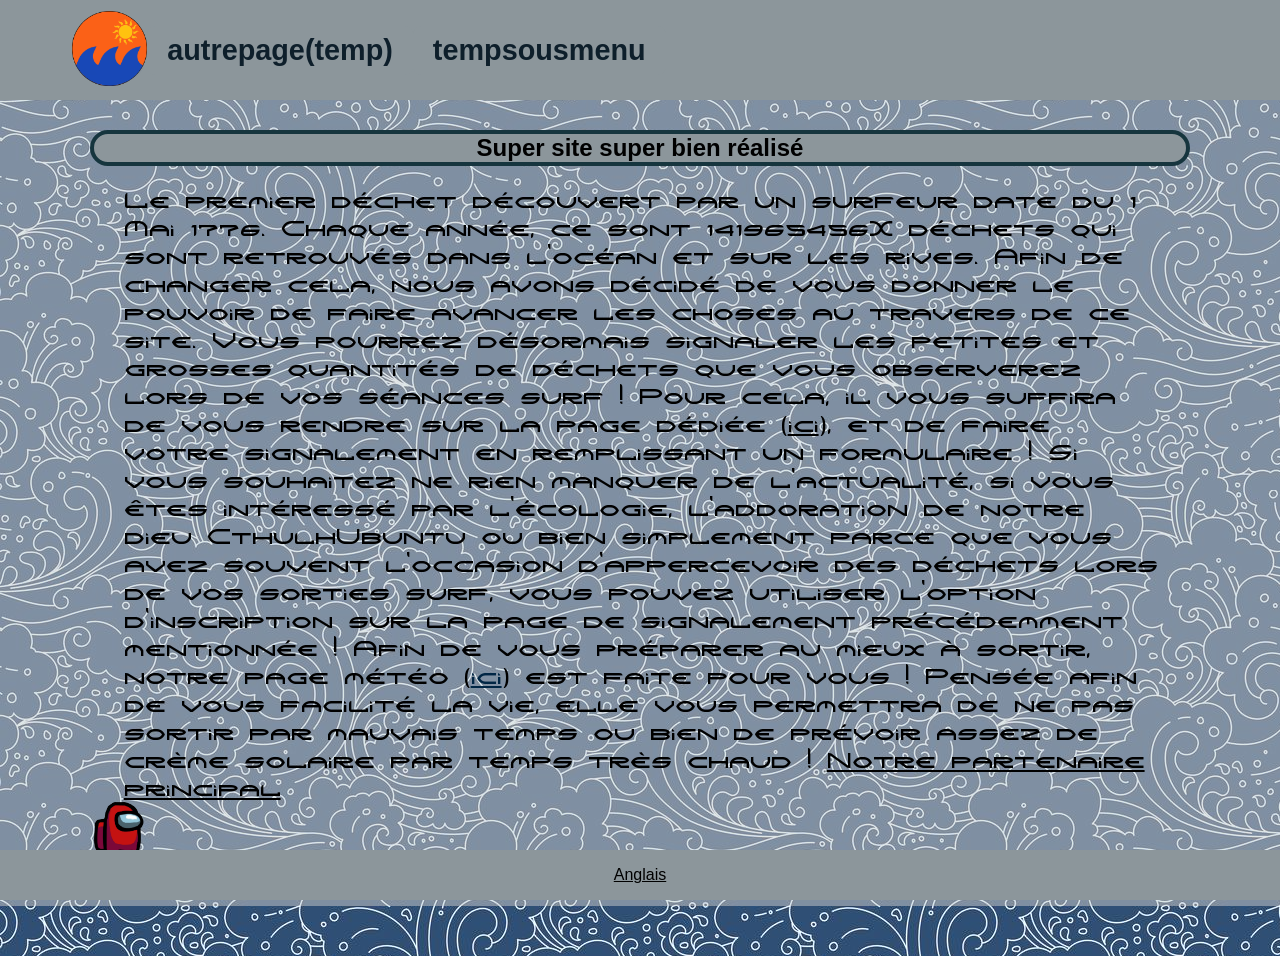
<file: view/index.html>
<!DOCTYPE html>
<html lang="fr">
<head>
    <meta charset="utf-8">
    <title>Temp</title>
    <link rel="stylesheet" type="text/css" href="../CSS/general.css">
    <link rel="stylesheet" type="text/css" href="../CSS/index.css">
    <link rel="icon" href="../assets/icon.png"/>
</head>

<body>
<header>

    <div id="divLogo">
        <a href="index.html"><img alt="Logo" src="../assets/icons/jour.png" id="logo"></a>

        <script type="text/javascript">
            var logo = document.getElementById('logo');
            var now = new Date();
            var hour = now.getHours();
            printTime(hour);

            function printTime(hour){
                if(hour>=0 && hour<8 || hour>=20 && hour<=23) {
                    logo.src = "../assets/icons/nuit.png";
                }
                else if(hour>=8 && hour<16){
                    logo.src = "../assets/icons/jour.png";
                }
                else if(hour>=16 && hour<20){
                        logo.src = "../assets/icons/crepuscule.png";
                }
            }
        </script>

    </div>

    <nav>
        <ul id="menu">
            <li><a href="autrepage.html">autrepage(temp)</a></li>
            <li><a href="possiblesousmenu.html">tempsousmenu</a>
                <ul class="sousMenuNR">
                    <li><a href="1.html">1</a></li>
                    <li><a href="2.html">2</a></li>
                    <li><a href="3.html">3</a></li>
                </ul>
            </li>
        </ul>
    </nav>

    <div id="burger">
        <img alt="burger" id="imgBurger" src="../assets/burger.png">
        <ul id="menuBurger">
            <li><a href="index.html">Accueil</a></li>
            <li><a href="autrepage.html">autrepage(temp)</a></li>
            <li><a href="possiblesousmenu.html">tempsousmenu</a>
                <ul class="sousMenuNR">
                    <li><a href="1.html">1</a></li>
                    <li><a href="2.html">2</a></li>
                    <li><a href="3.html">3</a></li>
                </ul>
            </li>
        </ul>
    </div>
</header>

<main>
    <h2>Super site super bien réalisé</h2>
    <div><p>Le premier déchet découvert par un surfeur date du 1 Mai 1776.
        Chaque année, ce sont 141965456X déchets qui sont retrouvés dans l'océan et sur les rives.
Afin de changer cela, nous avons décidé de vous donner le pouvoir de faire avancer les choses au travers de ce site.
Vous pourrez désormais signaler les petites et grosses quantités de déchets que vous observerez lors de vos séances surf !
Pour cela, il vous suffira de vous rendre sur la page dédiée (<a href="view/dechetTrouve.html">ici</a>), et de faire votre signalement en remplissant un formulaire !
Si vous souhaitez ne rien manquer de l'actualité, si vous êtes intéressé par l'écologie, l'addoration de notre dieu CthulhUbuntu ou bien
simplement parce que vous avez souvent l'occasion d'appercevoir des déchets lors de vos sorties surf, vous pouvez utiliser l'option d'inscription
sur la page de signalement précédemment mentionnée !
Afin de vous préparer au mieux à sortir, notre page météo (<a href="">ici</a>) est faite pour vous ! 
Pensée afin de vous facilité la vie, elle vous permettra de ne pas sortir par mauvais temps ou bien de prévoir assez de crème solaire par temps très chaud !

        <a href="https://www.nationilluminati.com/">Notre partenaire principal</a>
    </p></div>
    <div>
      <img src="../assets/crewmates/red.png" alt="red" id="red" class="au" onclick="document.getElementById('red').src='../assets/crewmates/red-dead.png'">
    </div>

    </div>
</main>

<footer>
  <a href="index_en.html">Anglais</a>
</footer>

</body>
</html>
</file>
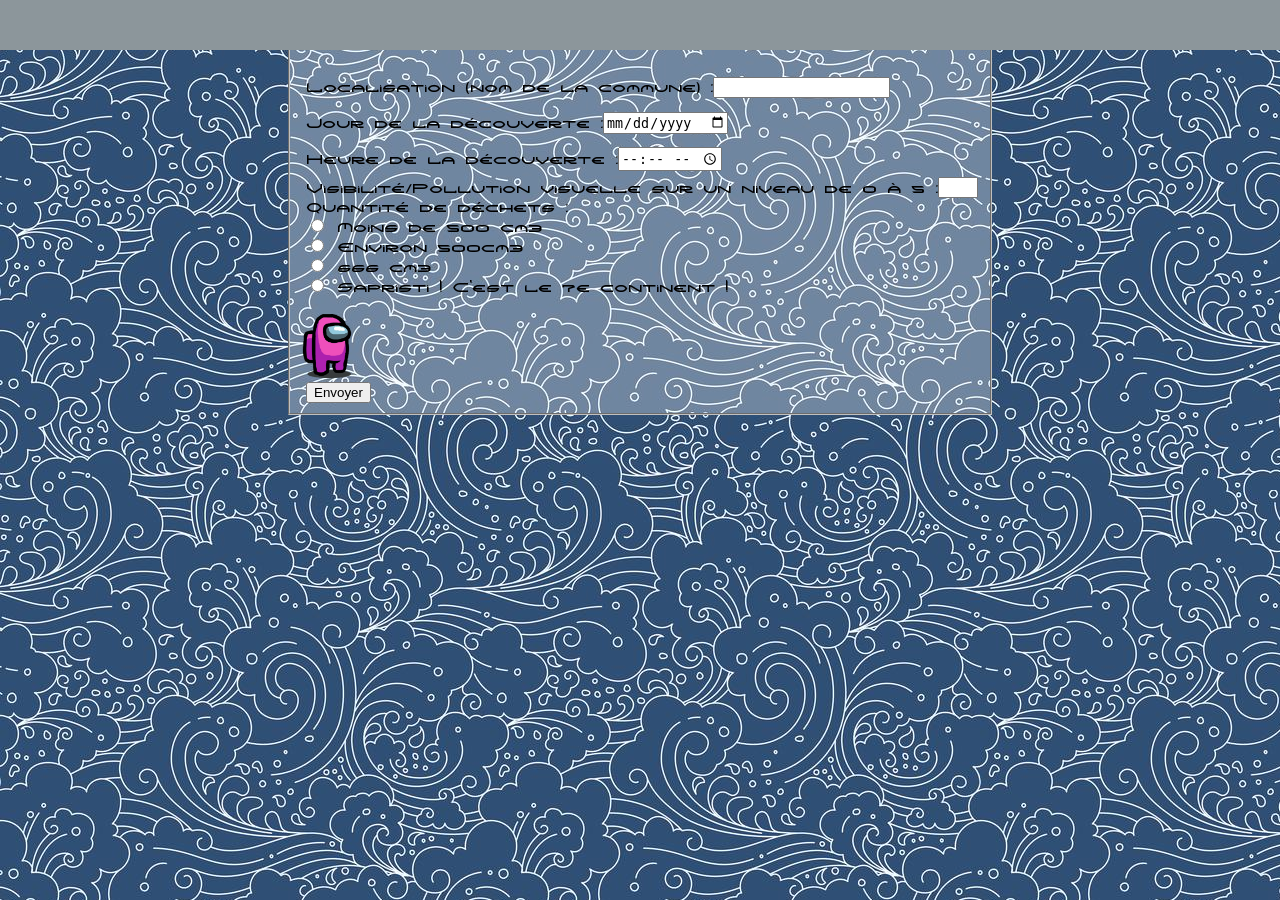
<file: view/dechetTrouve.html>
<!DOCTYPE html>
<html lang="fr">
<head>
	<meta charset="utf-8">
	<title>Temp</title>
	<link rel="stylesheet" type="text/css" href="../CSS/general.css">
	<link rel="stylesheet" type="text/css" href="../CSS/dechet.css">
	<link rel="icon" href="../assets/icon.png"/>
</head>
<body>
	<header></header>

		
		<fieldset>
		<h3>Dechet trouve</h3>
			<div>
			<label for="place"> Localisation (nom de la commune) : </label><br>
			<input type="text" id="lieu" name="place" required="*" required><br><br>
		</div>

		<div>
			<label for="day"> Jour de la découverte : </label><br>
			<input type="date" id="jour" name="day"><br><br>
		</div>
		
		<div>
			<label for="time"> Heure de la découverte : </label><br>
			<input type="time" id="heure" name="time"><br><br>
		</div>

		<div>
			<label for="vsblty"> Visibilité/Pollution visuelle sur un niveau de 0 à 5 : </label>
			<input type="number" id="pollution" name="vsblty" min="0" max="5">
		</div>

		<div>
			<label for="qtty"> Quantité de déchets : <br>
			<input type="radio" id="qtte" name="qtty">
  			<label for="qtty">Moins de 500 cm3</label><br>
  			<input type="radio" id="qtte" name="qtty">
 			<label for="qtty">Environ 500cm3</label><br>
 			<input type="radio" id="qtte" name="qtty">
 			<label for="qtty">666 cm3</label><br>
 			<input type="radio" id="qtte" name="qtty">
 			<label for="qtty">Sapristi ! C'est le 7e continent !</label><br><br>
		</div>
			<img src="../assets/crewmates/pink.png" alt="pink" id="pink" class="au" onclick="document.getElementById('pink').src='../assets/crewmates/pink-dead.png'">
		<div>
		<input type="submit" value="Envoyer">
		</div>
	</fieldset>
</body>
</html>
</file>
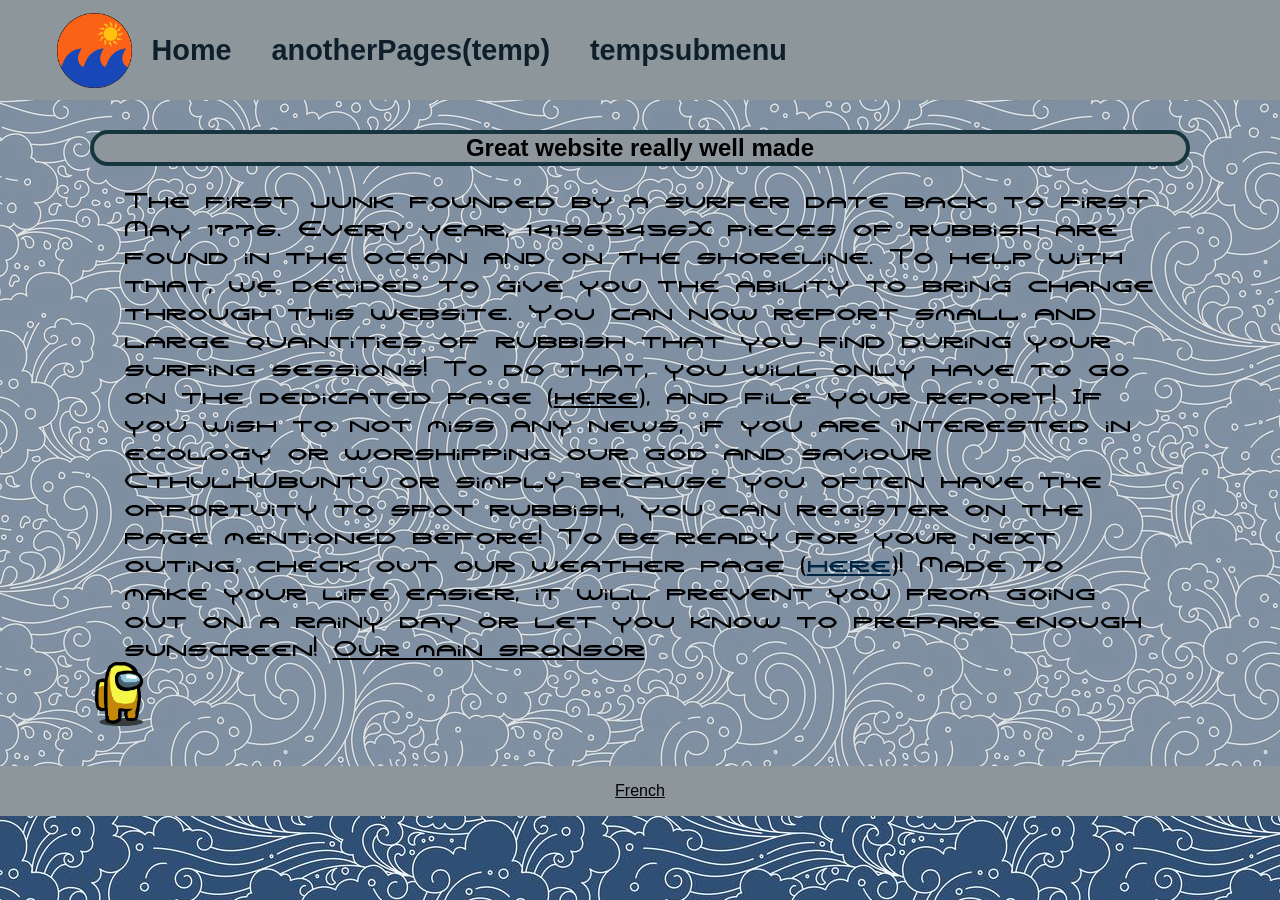
<file: view/index_en.html>
<!DOCTYPE html>
<html lang="en">
<head>
    <meta charset="utf-8">
    <title>Temp</title>
    <link rel="stylesheet" type="text/css" href="../CSS/general.css">
    <link rel="stylesheet" type="text/css" href="../CSS/index.css">
    <link rel="icon" href="../assets/icon.png"/>
</head>

<body>
<header>

    <div id="divLogo">
        <img alt="Logo" src="../assets/icons/jour.png" id="logo">
        <!DOCTYPE html>
        <html>
        <body>
        <script type="text/javascript">
            var logo = document.getElementById('logo');
            var now = new Date();
            var hour = now.getHours();
            printTime(hour);

            function printTime(hour){
                if(hour>=0 && hour<8 || hour>=20 && hour<=23) {
                    logo.src = "../assets/icons/nuit.png";
                }
                else if(hour>=8 && hour<16){
                    logo.src = "../assets/icons/jour.png";
                }
                else if(hour>=16 && hour<20){
                    logo.src = "../assets/icons/crepuscule.png";
                }
            }
        </script>

        </body>
        </html>

    </div>

    <nav>
        <ul id="menu">
            <li><a href="index.html">Home</a></li>
            <li><a href="autrepage.html">anotherPages(temp)</a></li>
            <li><a href="possiblesousmenu.html">tempsubmenu</a>
                <ul class="sousMenuNR">
                    <li><a href="1.html">1</a></li>
                    <li><a href="2.html">2</a></li>
                    <li><a href="3.html">3</a></li>
                </ul>
            </li>
        </ul>
    </nav>

    <div id="burger">
        <img alt="burger" id="imgBurger" src="../assets/burger.png">
        <ul id="menuBurger">
            <li><a href="index.html">Home</a></li>
            <li><a href="autrepage.html">anotherPages(temp)</a></li>
            <li><a href="possiblesousmenu.html">tempsubmenu</a>
                <ul class="subMenuNR">
                    <li><a href="1.html">1</a></li>
                    <li><a href="2.html">2</a></li>
                    <li><a href="3.html">3</a></li>
                </ul>
            </li>
            <li><a href="https://cthulhubuntu.wasnottheimpostor.com/was-the-impostor"><img src="../assets/crewmates/black.png" alt="black" id="black" class="au" onclick="document.getElementById('black').src='../assets/crewmates/black-dead.png'"></a></li>
        </ul>
    </div>
</header>

<main>
    <h2>Great website really well made</h2>
    <div><p>The first junk founded by a surfer date back to first May 1776.
        Every year, 141965456X pieces of rubbish are found in the ocean and on the shoreline.
        To help with that, we decided to give you the ability to bring change through this website.
        You can now report small and large quantities of rubbish that you find during your surfing sessions!
        To do that, you will only have to go on the dedicated page (<a href="view/dechetTrouve.html">here</a>), and file your report!
        If you wish to not miss any news, if you are interested in ecology or worshipping our god and saviour CthulhUbuntu
        or simply because you often have the opportuity to spot rubbish, you can register on the page mentioned before!
        To be ready for your next outing, check out our weather page (<a href="">here</a>)! 
        Made to make your life easier, it will prevent you from going out on a rainy day or let you know to prepare enough sunscreen!
        <a href="https://www.nationilluminati.com/">Our main sponsor</a>
    </p></div>
    <div>
      <img src="../assets/crewmates/yellow.png" alt="yellow" id="yellow" class="au" onclick="document.getElementById('yellow').src='../assets/crewmates/yellow-dead.png'">
    </div>
</main>

<footer>
  <a href="index.html">French</a>
</footer>

</body>
</html>
</file>
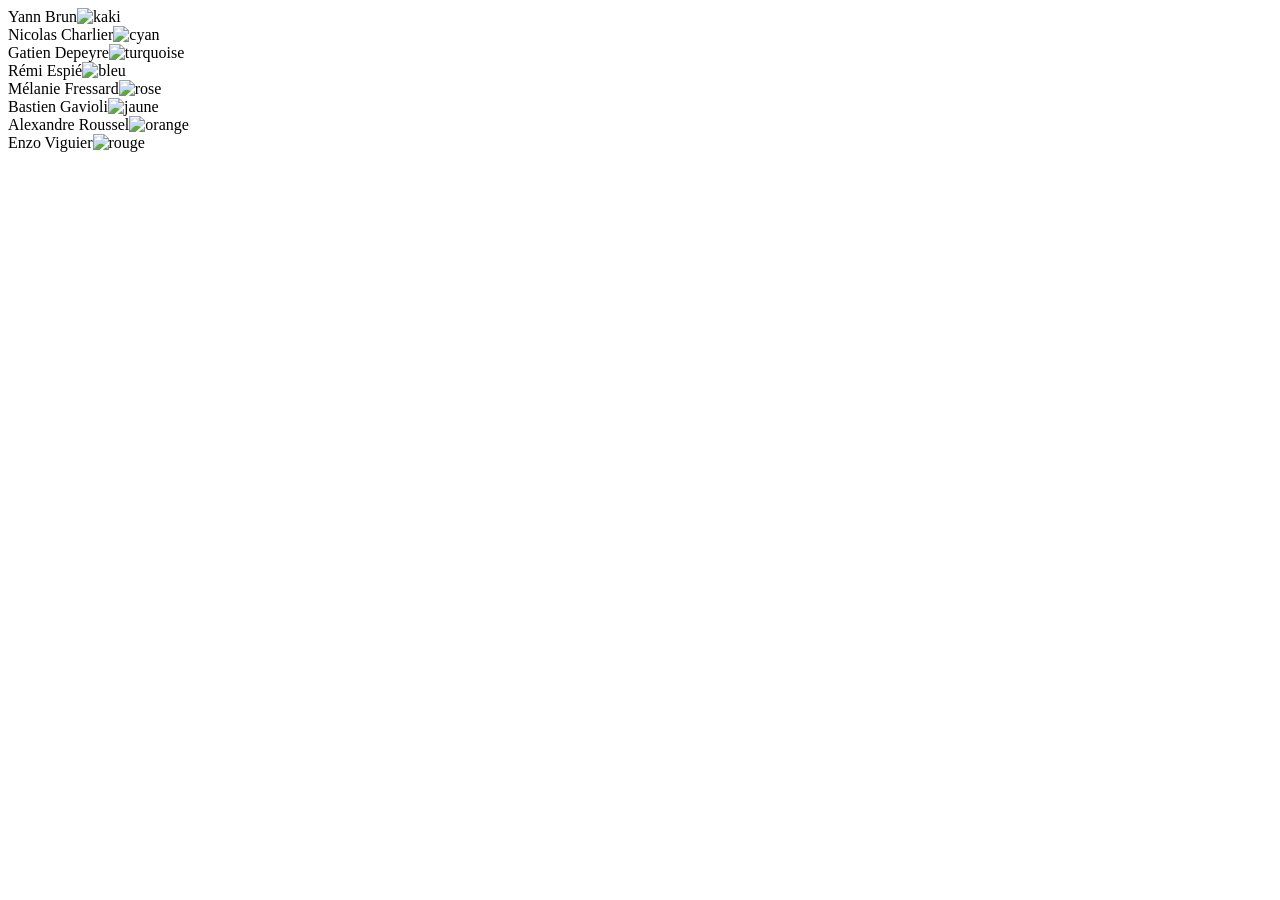
<file: view/nuitiapropo.html>
<!DOCTYPE html>
<html>
<head>
	

</head>
<body>
	<main>
		<div class="yann">Yann Brun<img href="/assets/PP/BNCU_kaki" alt="kaki"></div>
		<div class="nico">Nicolas Charlier<img href="/assets/PP/BNCU_cyan" alt="cyan"></div>
		<div class="gati">Gatien Depeyre<img href="/assets/PP/BNCU_turquoise" alt="turquoise"></div>
		<div class="remi">Rémi Espié<img href="/assets/PP/BNCU_bleu" alt="bleu"></div>
		<div class="mela">Mélanie Fressard<img href="/assets/PP/BNCU_rose" alt="rose"></div>
		<div class="bast">Bastien Gavioli<img href="/assets/PP/BNCU_jaune" alt="jaune"></div>
		<div class="alex">Alexandre Roussel<img href="/assets/PP/BNCU_orange" alt="orange"></div>
		<div class="enzo">Enzo Viguier<img href="/assets/PP/BNCU_rouge" alt="rouge"></div>
</main>
</body>
</html>
</file>
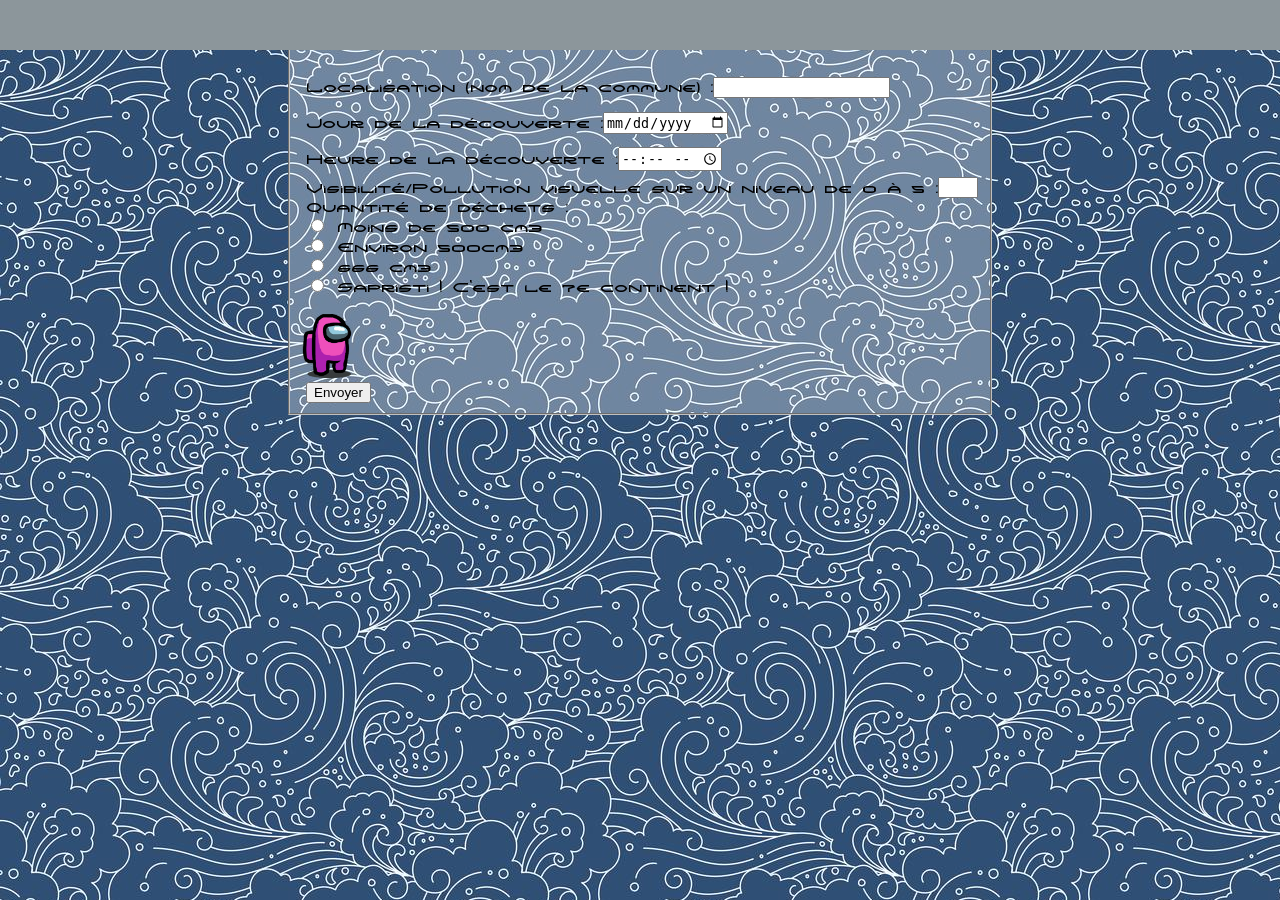
<file: view/EN/dechetTrouve.html>
<!DOCTYPE html>
<html lang="fr">
<head>
	<meta charset="utf-8">
	<title>Temp</title>
	<link rel="stylesheet" type="text/css" href="../../CSS/general.css">
	<link rel="stylesheet" type="text/css" href="../../CSS/dechet.css">
	<link rel="icon" href="../../assets/icon.png"/>
</head>
<body>
	<header></header>

		
		<fieldset>
		<h3>Dechet trouve</h3>
			<div>
			<label for="place"> Localisation (nom de la commune) : </label><br>
			<input type="text" id="lieu" name="place" required="*" required><br><br>
		</div>

		<div>
			<label for="day"> Jour de la découverte : </label><br>
			<input type="date" id="jour" name="day"><br><br>
		</div>
		
		<div>
			<label for="time"> Heure de la découverte : </label><br>
			<input type="time" id="heure" name="time"><br><br>
		</div>

		<div>
			<label for="vsblty"> Visibilité/Pollution visuelle sur un niveau de 0 à 5 : </label>
			<input type="number" id="pollution" name="vsblty" min="0" max="5">
		</div>

		<div>
			<label for="qtty"> Quantité de déchets : <br>
			<input type="radio" id="qtte" name="qtty">
  			<label for="qtty">Moins de 500 cm3</label><br>
  			<input type="radio" id="qtte" name="qtty">
 			<label for="qtty">Environ 500cm3</label><br>
 			<input type="radio" id="qtte" name="qtty">
 			<label for="qtty">666 cm3</label><br>
 			<input type="radio" id="qtte" name="qtty">
 			<label for="qtty">Sapristi ! C'est le 7e continent !</label><br><br>
		</div>
			<img src="../../assets/crewmates/pink.png" alt="pink" id="pink" class="au" onclick="document.getElementById('pink').src='../assets/crewmates/pink-dead.png'">
		<div>
		<input type="submit" value="Envoyer">
		</div>
	</fieldset>
</body>
</html>
</file>
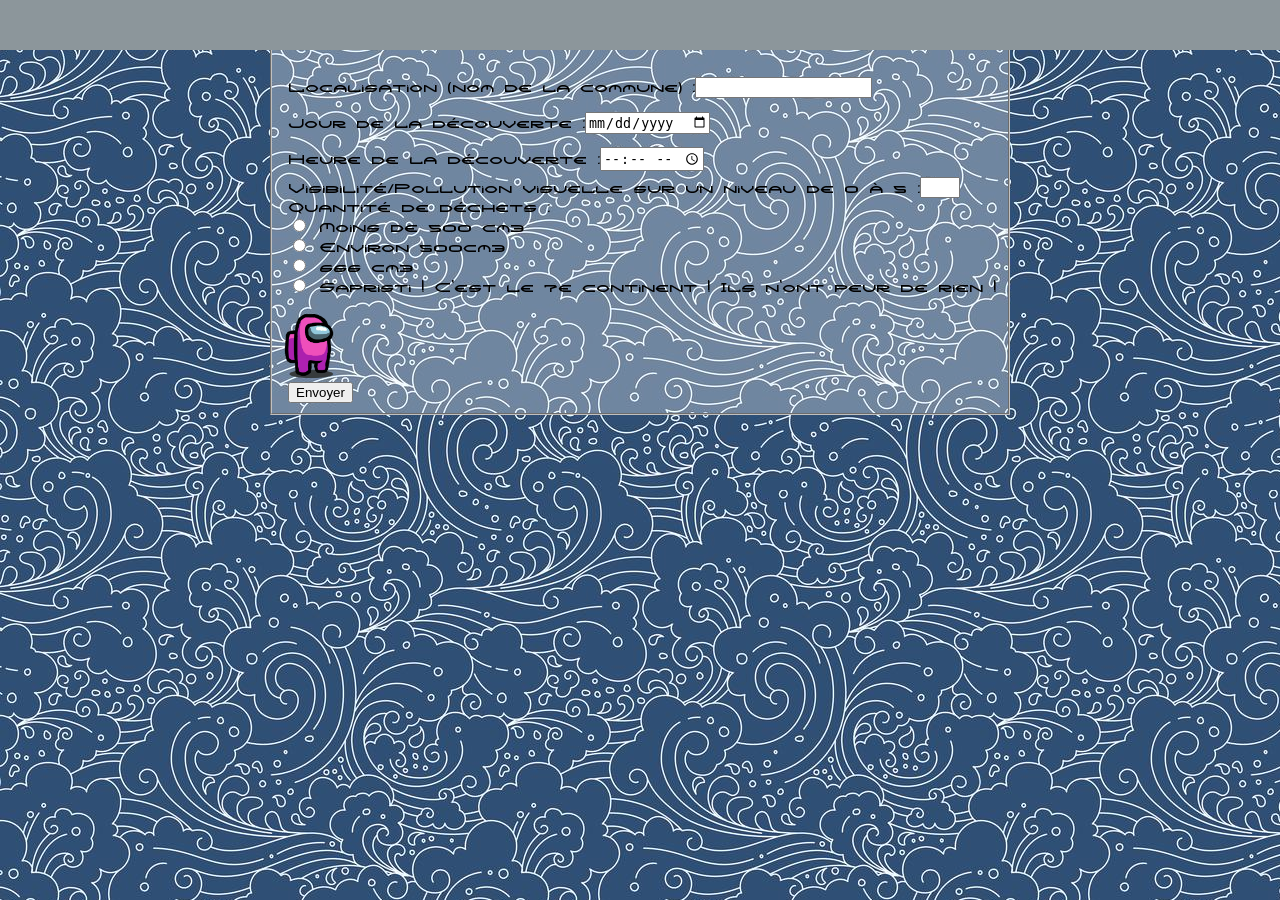
<file: view/FR/dechetTrouve.html>
<!DOCTYPE html>
<html lang="fr">
<head>
	<meta charset="utf-8">
	<title>Temp</title>
	<link rel="stylesheet" type="text/css" href="../../CSS/general.css">
	<link rel="stylesheet" type="text/css" href="../../CSS/dechet.css">
	<link rel="icon" href="../../assets/icon.png"/>
</head>
<body>
	<header></header>

		
		<fieldset>
		<h3>Dechet trouve</h3>
			<div>
			<label for="place"> Localisation (nom de la commune) : </label><br>
			<input type="text" id="lieu" name="place1" required="*" required><br><br><!--1-->
		</div>

		<div>
			<label for="day"> Jour de la découverte : </label><br>
			<input type="date" id="jour" name="day7"><br><br><!--7-->
		</div>
		
		<div>
			<label for="time"> Heure de la découverte : </label><br>
			<input type="time" id="heure" name="time8"><br><br><!--8-->
		</div>

		<div>
			<label for="vsblty"> Visibilité/Pollution visuelle sur un niveau de 0 à 5 : </label>
			<input type="number" id="pollution" name="vsblty" min="0" max="5"><!--et 5 ! ça donne 1785 ! date de dissolution permanente par le gouvernement Bavarois-->
		</div>

		<div>
			<label for="qtty"> Quantité de déchets : <br>
			<input type="radio" id="qtte" name="qtty">
  			<label for="qtty">Moins de 500 cm3</label><br>
  			<input type="radio" id="qtte" name="qtty">
 			<label for="qtty">Environ 500cm3</label><br>
 			<input type="radio" id="qtte" name="qtty">
 			<label for="qtty">666 cm3</label><br> <!--666 encore une fois, se référé à apropos ! (j'ai commencé à commenter à l'envers désolée)-->
 			<input type="radio" id="qtte" name="qtty">
 			<label for="qtty">Sapristi ! C'est le 7e continent ! Ils n'ont peur de rien !</label><br><br><!--fear nothing :https://youtu.be/oTRY2BEhXz8-->
		</div>
			<img src="../../assets/crewmates/pink.png" alt="pink" id="pink" class="au" onclick="document.getElementById('pink').src='../assets/crewmates/pink-dead.png'">
		<div>
		<input type="submit" value="Envoyer">
		</div>
	</fieldset>
</body>
</html>
</file>
<file: CSS/general.css>
body {
    width: 100%;
    margin: auto;
    font-family: RobotoR, Arial, serif;
    color: black;
    justify-content: center;
    display: flex;
    flex-direction: column;
    align-items: center;
    background-image: url("/assets/background.jpg");
    z-index: 1;
}

main {
    display: flex;
    flex-direction: column;
    width: fit-content;
    padding: min(5vh,40px) 7vw;
    margin-top:70px;
    background-color: #d0d0d080;
}

main > article {
    display: flex;
    flex-direction: row;
    justify-content: space-around;
    align-items: center;
}

header {
    z-index: 100;
    display: flex;
    flex-direction: row;
    align-items: center;
    justify-content: space-evenly;
    width: 100%;
    position: fixed;
    top: 0;
    left: 0;
    max-height: 10vh;
    min-height: 40px;
    height: auto;
    padding: 5px 0;
    background-color: #8c969b;
    font-size: 100%;
}


nav {
    font-weight: bold;
    height: 50px;
    display: flex;
    font-size: 180%;
}

div {
    display: flex;
    position: static;
    padding-left: 4px;
    align-items: center;
    flex-grow: 1;
    font-family: "CRYSISB", "Lucida Sans Unicode", "Arial", "sans-serif";
}


h3 {
    font-family: "Arial", "sans-serif";
    border: 1px solid #266659;
    border-radius: 10px;
    padding: 0 10px;
}

h2 {
    text-align: center;
    font-family: "Arial", "sans-serif";
    border: 4px solid rgb(22, 53, 62);
    border-radius: 25px;
    background-color: #8c969b;
}

p {
    margin: 0 30px;
    font-family: "CRYSISB", courier, monospace;
    font-size: 150%;
    z-index: 1;
}

a {
    color: black;
}

a:visited {
    color: #002645;
}

ag:hover {
    color: #468a40;
}

  footer {
    z-index: 100;
    display: flex;
    flex-direction: row;
    align-items: center;
    justify-content: space-evenly;
    width: 100%;
    position: sticky;
    bottom: 0;
    left: 0;
    max-height: 10vh;
    min-height: 40px;
    height: auto;
    padding: 5px 0;
    background-color: #8c969b;
    font-size: 100%;
  }

#logo {
    width: auto;
    height: 75px;
    padding: 10px 0;
    max-height: 10vh;
    min-height: 40px;
}

header > #divLogo {
    display: flex;
    justify-content: flex-end;
    flex-grow: 1;
}

header nav {
    flex-grow: 9;
}

header nav > ul {
    display: flex;
    align-items: center;
    justify-content: space-evenly;
}

#menu, #menu ul {
    padding: 0;
    margin: 0;
    list-style: none;
    text-align: center;
}

#menu li {
    display: inline-block;
    position: relative;
    border-radius: 8px 8px 8px 8px;
    background-color: #8c969b;
}

#menu ul li {
    display: inherit;
    border-radius: 0;
    background-color: #737d82;
}

#menu ul li:hover {
    border-radius: 0;
}

#menu ul li:last-child {
    border-radius: 0 0 8px 8px;
}

#menu ul li:first-child {
    border-radius: 8px 8px 0 0;
}

#menu ul {
    position: absolute;
    z-index: 1000;
    max-height: 0;
    overflow: hidden;
    left: 0;
    right: 0;
    -moz-transition: .8s all .3s ease-in-out;
    -webkit-transition: .8s all .3s ease-in-out;
    transition: .8s all .3s ease-in-out;
}

#menu li:hover ul {
    max-height: 15em;
}

#menu a {
    text-decoration: none;
    display: block;
    padding: 8px 20px;
    color: #0e1f2b;
}

#menu ul a {
    padding: 8px 0;
}

#menu li:hover {
    background-color: #b3bec3;
}

#burger {
    display: none;
}

@media (max-width: 1020px) {

  nav {
      display: none;
  }

    header {
        height: 10vh;
        max-height: 60px;
        min-height: 30px;
        width: 100%;
        min-width: 257px;
    }


    header > #divLogo {
        justify-content: center;
        align-items: center;
        height: auto;
    }
    header #logo{
        min-height: 30px;
        max-height: 60px;
        height: 10vh;
    }

    #menuBurger {
        height: 100vh;
        background-color: #17232c;
        width: fit-content;
        margin: 0;
        -moz-transition: transform 1s ease-in-out;
        -webkit-transition: transform 1s ease-in-out;
        transition: transform 1s ease-in-out;
        transform: translateX(100%);
        z-index: 3;
    }

    #burger {
        overflow: hidden;
        position: absolute;
        display: flex;
        top: 0;
        right: 0;
        flex-direction: column;
        align-items: flex-end;
    }

    #burger:hover #menuBurger {
        position: relative;
        transform: translateX(0);
    }

    #imgBurger {
        z-index: 1000;
        width: auto;
        height: 10vh;
        padding: 5px 5px;
        min-height: 30px;
        max-height: 60px;
        background-color: #17232c;
    }

    #menuBurger, #menuBurger ul {
        padding: 15px 0px 0px 0px;
        margin: 0;
        list-style: none;
        text-align: center;
    }

    #menuBurger > li {
        position: relative;
        border-radius: 8px 8px 8px 8px;
        background-color: #8c969b;
        margin: 0 15px 15px;
    }

    #menuBurger ul li {
        display: inherit;
        border-radius: 0;
        background-color: #737d82;
    }

    #menuBurger ul li:hover {
        border-radius: 0;
    }

    #menuBurger ul li:last-child {
        border-radius: 0 0 8px 8px;
    }

    #menuBurger a {
        text-decoration: none;
        display: block;
        padding: 8px 20px;
        color: #0e1f2b;
    }


    #menuBurger ul {
        z-index: 1000;
        max-height: 0;
        overflow: hidden;
        left: 0;
        right: 0;
        -moz-transition: .8s all .3s ease-in-out;
        -webkit-transition: .8s all .3s ease-in-out;
        transition: .8s all .3s ease-in-out;
        position: relative;
    }

    #menuBurger li:hover ul {
        max-height: 15em;
    }

    #menuBurger a {
        text-decoration: none;
        display: block;
        padding: 8px 20px;
        color: #0e1f2b;
    }

    #menuBurger ul a {
        padding: 8px 0;
    }

    #menuBurger li:hover {
        background-color: #b3bec3;
    }

}

@font-face {
    font-family: CRYSISB;
    src: url(/assets/fonts/CRYSISB.ttf);
}

.au {
    width: 50px;
}
</file>
<file: CSS/index.css>
#gwapprove {
    width: 50%;
}
</file>
<file: CSS/dechet.css>
body main{
    display: flex;
    flex-direction: column;
    font-size: 200%;
}

main div{
    align-items: center;
    width: 100%;
}
div.gauche{
    display: flex;
    flex-direction: row;
    color: white;
    background-color: rgb(0, 0, 71);
}

fieldset{
    background-color: rgba(255, 255, 255, 0.31);
}

div.droite{
    display: flex;
    flex-direction: row-reverse;
    color: white;
    background-color: rgb(1, 1, 151);
}

div p{
    flex-grow: 2;
    text-align: center;
    margin: 0px 0px;
    align-items: baseline;
    position: relative;
    top: 50%;

}
</file>
